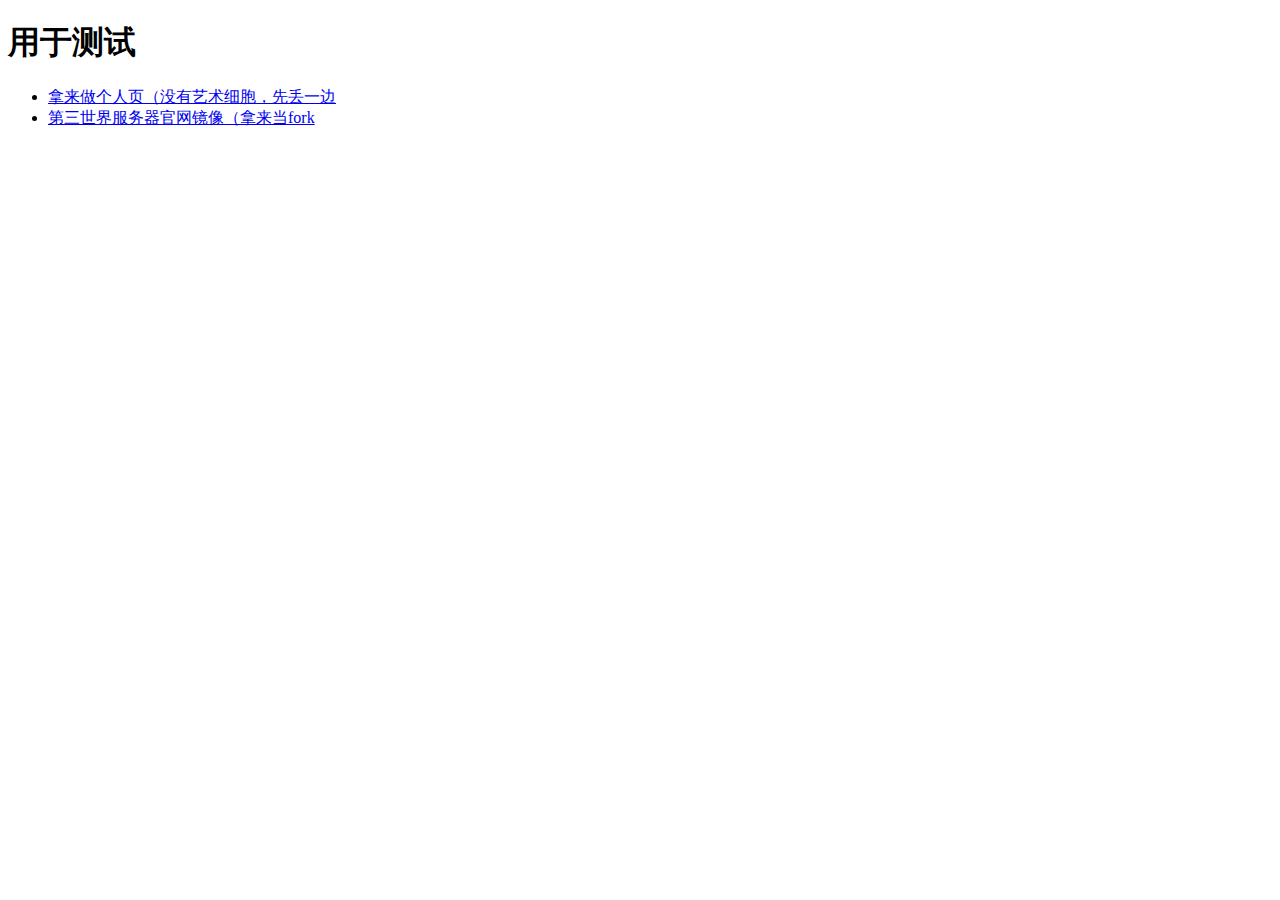
<file: index.html>
<!DOCTYPE html>
<html>
  <head>
    <meta charset="utf-8" />
    <title>Cassy的网页</title>
  </head>
  <body>
    <h1>用于测试</h1>
    <ul>
      <li><a href="ing">拿来做个人页（没有艺术细胞，先丢一边</a></li>
      <li><a href="https://03mc.github.io">第三世界服务器官网镜像（拿来当fork</a></li>
    </ul>
  </body>
</html>
</file>
